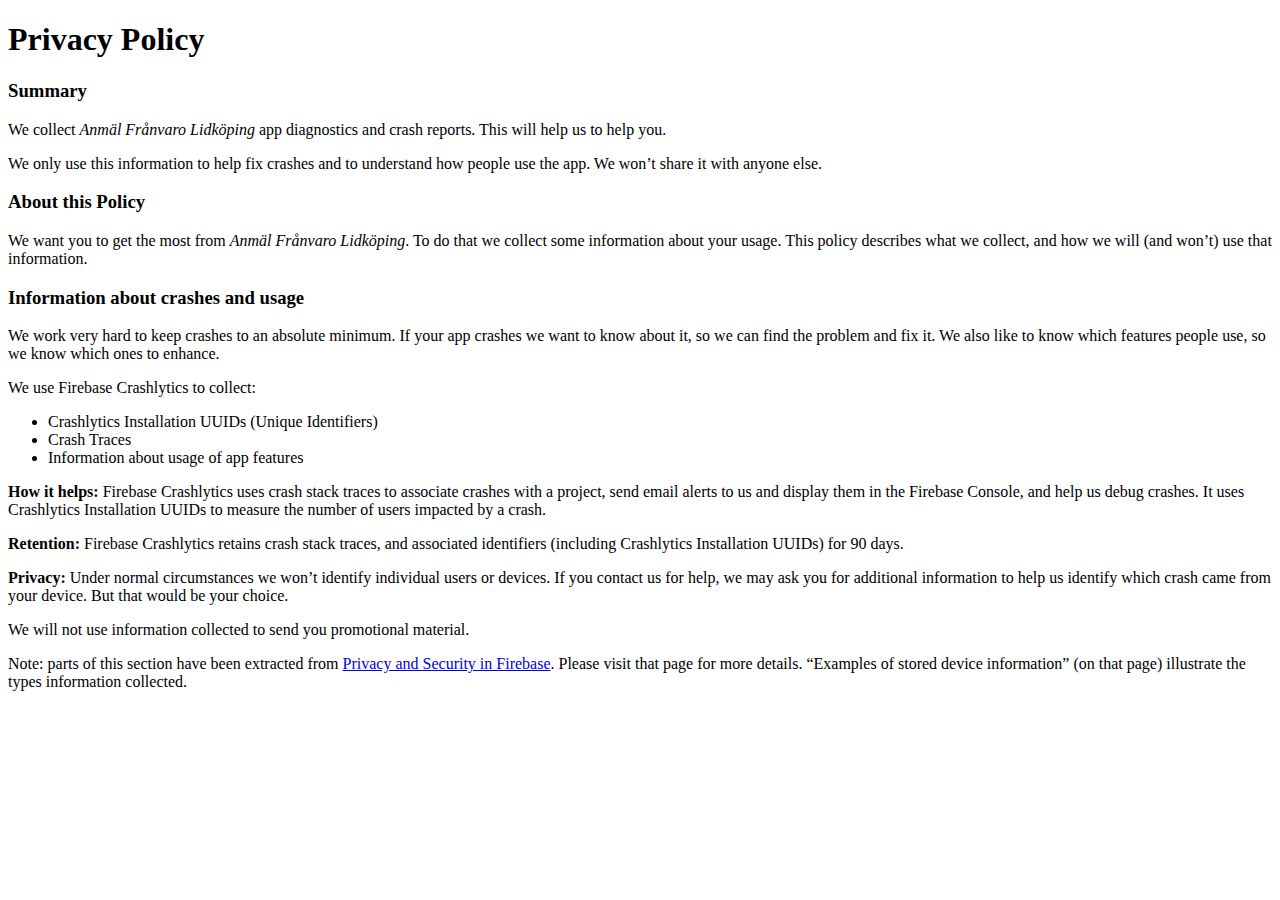
<file: apps/Franvaro/privacy.html>
<!DOCTYPE html PUBLIC "-//W3C//DTD XHTML 1.0 Strict//EN" "http://www.w3.org/TR/xhtml1/DTD/xhtml1-strict.dtd">
<html xmlns="http://www.w3.org/1999/xhtml">
<head>
  <title>Anmäl Frånvaro Lidköping</title>

  <!-- Metas -->
  <meta name="fragment" content="!" />
  <meta charset="utf-8">
  <meta name="viewport" content="width=device-width, initial-scale=1">

  <meta http-equiv="content-script-type" content="text/javascript" />
  <meta http-equiv="Content-Type" content="text/html; charset=utf-8" />
  <meta name="keyword" content="Anmäl Frånvaro, Lidköping"/>

  <!-- Icons -->
  <link rel="icon" type="image/png" href="images/favicon.png" />
  <link rel="apple-touch-icon-precomposed" href="images/icon.png"/>
  <link rel="apple-touch-startup-image" href="images/default.png" />

  <!-- Scripts -->
  <script src="https://ajax.googleapis.com/ajax/libs/jquery/3.6.0/jquery.min.js"></script>
  <script src="https://maxcdn.bootstrapcdn.com/bootstrap/3.4.1/js/bootstrap.min.js"></script>

  <!-- Stylesheet -->
  <link href="https://cdn.jsdelivr.net/npm/bootstrap@5.1.3/dist/css/bootstrap.min.css" rel="stylesheet" integrity="sha384-1BmE4kWBq78iYhFldvKuhfTAU6auU8tT94WrHftjDbrCEXSU1oBoqyl2QvZ6jIW3" crossorigin="anonymous">
  <link rel="stylesheet/less" href="css/main.css" type="text/css" media="screen" />


</head>

<body>

	<div class="container">

		<h1> Privacy Policy</h1>
		<h3>Summary</h3>
		<p>We collect <I>Anmäl Frånvaro Lidköping</I> app diagnostics and crash reports. This will help us to help you.</p>
		<p>
		We only use this information to help fix crashes and to understand how people use the app. We won&#8217;t share it with anyone else.
		</p>

		<h3>About this Policy</h3>
		<p>
		We want you to get the most from <I>Anmäl Frånvaro Lidköping</I>. To do that we collect some information about your usage. This policy describes what we collect, and how we will (and won’t) use that information.
		</p>
		<h3>Information about crashes and usage</h3>
		<p>We work very hard to keep crashes to an absolute minimum. If your app crashes we want to know about it, so we can find the problem and fix it. We also like to know which features people use, so we know which ones to enhance.</p>
		<p>
		We use Firebase Crashlytics to collect:
		<ul>
			<li>Crashlytics Installation UUIDs (Unique Identifiers)</li>
			<li>Crash Traces</li>
			<li>Information about usage of app features</li>
		</ul>
		</p>
		<p><b>How it helps: </b>Firebase Crashlytics uses crash stack traces to associate crashes with a project, send email alerts to us and display them in the Firebase Console, and help us debug crashes. It uses Crashlytics Installation UUIDs to measure the number of users impacted by a crash.</p>

		<p><b>Retention: </b>Firebase Crashlytics retains crash stack traces, and associated identifiers (including Crashlytics Installation UUIDs) for 90 days.</p>

		<p><b>Privacy: </b>Under normal circumstances we won’t identify individual users or devices. If you contact us for help, we may ask you for additional information to help us identify which crash came from your device. But that would be your choice.</p>

		<p>We will not use information collected to send you promotional material.</p>

		<p>Note: parts of this section have been extracted from <a href="https://firebase.google.com/support/privacy#:~:text=To%20keep%20personal%20data%20safe,systems%20that%20contain%20personal%20data." target="_blank" rel="noopener">Privacy and Security in Firebase</a>. Please visit that page for more details. “Examples of stored device information” (on that page) illustrate the types information collected.</p>

	</div>

</body>
</html>
</file>
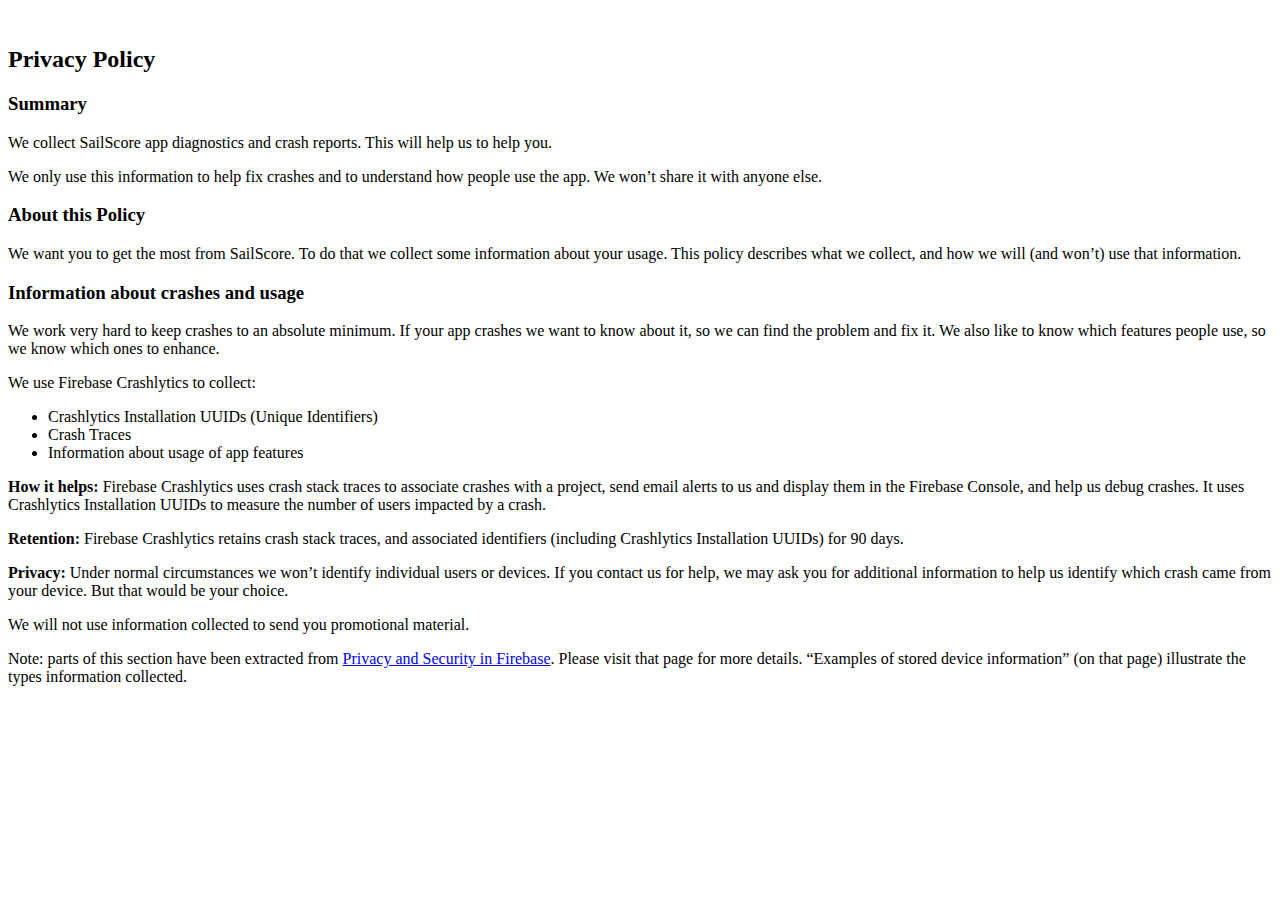
<file: apps/SailScore/privacy.html>
<!DOCTYPE html>
<html >
<head>
</head>

<body>

&nbsp;
<h2> Privacy Policy</h2>
<h3>Summary</h3>
<p>We collect SailScore app diagnostics and crash reports. This will help us to help you.</p>
<p>
We only use this information to help fix crashes and to understand how people use the app. We won&#8217;t share it with anyone else.
</p>

<h3>About this Policy</h3>
We want you to get the most from SailScore. To do that we collect some information about your usage. This policy describes what we collect, and how we will (and won’t) use that information.
<h3>Information about crashes and usage</h3>
<p>We work very hard to keep crashes to an absolute minimum. If your app crashes we want to know about it, so we can find the problem and fix it. We also like to know which features people use, so we know which ones to enhance.</p>
<p>
We use Firebase Crashlytics to collect:
<ul>
 	<li>Crashlytics Installation UUIDs (Unique Identifiers)</li>
 	<li>Crash Traces</li>
 	<li>Information about usage of app features</li>
</ul>
</p>
<p><b>How it helps: </b>Firebase Crashlytics uses crash stack traces to associate crashes with a project, send email alerts to us and display them in the Firebase Console, and help us debug crashes. It uses Crashlytics Installation UUIDs to measure the number of users impacted by a crash.</p>

<p><b>Retention: </b>Firebase Crashlytics retains crash stack traces, and associated identifiers (including Crashlytics Installation UUIDs) for 90 days.</p>

<p><b>Privacy: </b>Under normal circumstances we won’t identify individual users or devices. If you contact us for help, we may ask you for additional information to help us identify which crash came from your device. But that would be your choice.</p>

<p>We will not use information collected to send you promotional material.</p>

<p>Note: parts of this section have been extracted from <a href="https://firebase.google.com/support/privacy#:~:text=To%20keep%20personal%20data%20safe,systems%20that%20contain%20personal%20data." target="_blank" rel="noopener">Privacy and Security in Firebase</a>. Please visit that page for more details. “Examples of stored device information” (on that page) illustrate the types information collected.</p>


</body>
</html>
</file>
<file: apps/Franvaro/css/main.css>
h3 {
	padding-top: 80px;
}
</file>
